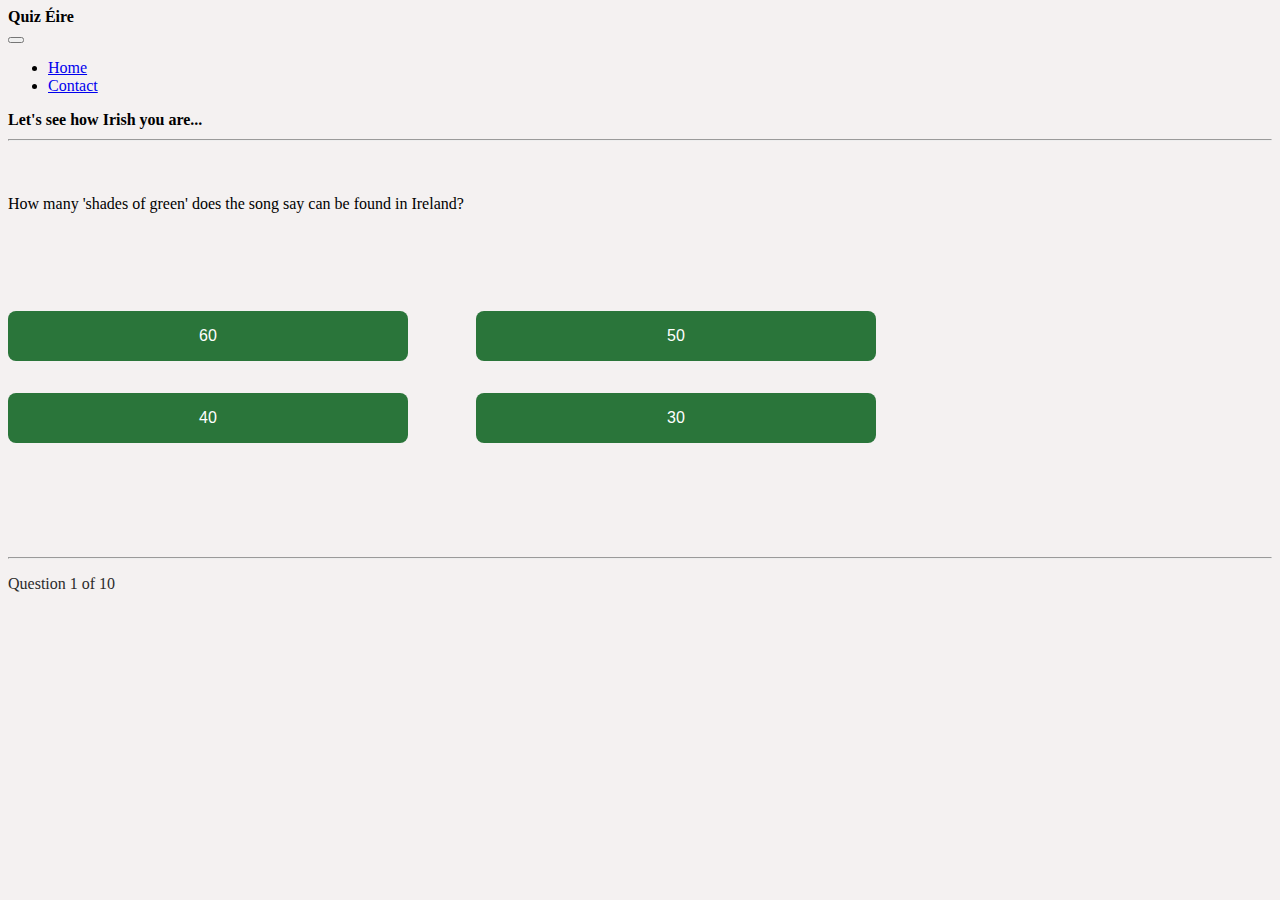
<file: index.html>
<html>
<!--page header displaying the title-->
<head lang="en">
    <meta charset="UTF-8">
    <title>Quiz Éire</title>
    <link rel="stylesheet" href="https://stackpath.bootstrapcdn.com/bootstrap/4.1.3/css/bootstrap.min.css"
        integrity="sha384-MCw98/SFnGE8fJT3GXwEOngsV7Zt27NXFoaoApmYm81iuXoPkFOJwJ8ERdknLPMO" crossorigin="anonymous">
    <link rel="stylesheet" type="text/css" href="assets/css/style.css">
</head>

<body>
    <!--navigation bar--> 
    <nav class="navbar navbar-expand-lg navbar-dark bg-dark">
        <h1 class="text-light">Quiz Éire</h1>
        <button class="navbar-toggler" type="button" data-toggle="collapse" data-target="#navbarSupportedContent"
            aria-controls="navbarSupportedContent" aria-expanded="false" aria-label="Toggle navigation">
            <span class="navbar-toggler-icon"></span>
        </button>
        <div class="collapse navbar-collapse justify-content-end" id="navbarSupportedContent">
            <ul class="navbar-nav">
                <li class="nav-item active">
                    <a class="nav-link" href="/">Home</a>
                </li>
                <li class="nav-item">
                    <a class="nav-link" href="contact.html">Contact</a>
                </li>
            </ul>
        </div>
    </nav>
    <!--a brief line displayed about the site-->
    <div class="container">
        <div id="quiz">
            <h1>Let's see how Irish you are...</h1>
            <hr style="margin-bottom: 20px">
            ​
            <p id="question"></p>
            ​
            <div class="buttons">
                <button id="btn0"><span id="choice0"></span></button>
                <button id="btn1"><span id="choice1"></span></button>
                <button id="btn2"><span id="choice2"></span></button>
                <button id="btn3"><span id="choice3"></span></button>
            </div>
            ​
            <hr style="margin-top: 5rem">
            <footer>
                <p id="progress">Question x of y</p>
            </footer>
        </div>
    </div>
    ​
    <script src="https://code.jquery.com/jquery-3.3.1.min.js"
        integrity="sha256-FgpCb/KJQlLNfOu91ta32o/NMZxltwRo8QtmkMRdAu8=" crossorigin="anonymous"></script>
    <script src="https://cdnjs.cloudflare.com/ajax/libs/popper.js/1.14.3/umd/popper.min.js"
        integrity="sha384-ZMP7rVo3mIykV+2+9J3UJ46jBk0WLaUAdn689aCwoqbBJiSnjAK/l8WvCWPIPm49" crossorigin="anonymous">
    </script>
    <script src="https://stackpath.bootstrapcdn.com/bootstrap/4.1.3/js/bootstrap.min.js"
        integrity="sha384-ChfqqxuZUCnJSK3+MXmPNIyE6ZbWh2IMqE241rYiqJxyMiZ6OW/JmZQ5stwEULTy" crossorigin="anonymous">
    </script>
    ​
    <script src="assets/js/quiz.js"></script>
    ​
</body>

</html>
</file>
<file: assets/css/style.css>
* {
    font-size: 1rem;
}

body {
    background-color: #f4f1f1;
}

.grid {
    width: 60rem;
    height: 50rem;
    margin: 0 auto;
    background-color: #fff;
    padding: 1rem 5rem 5rem 5rem;
    border: 0.5rem solid #cbcbcb;
}

.grid h1 {
    font-family: "sans-serif";
    background-color: rgb(42, 121, 59);
    font-size: 6rem;
    text-align: center;
    color: #ffffff;
    padding: 0.5rem 0;
}

#score {
    color: rgb(42, 117, 58);
    text-align: center;
    font-size: 3rem;
}

.grid #question {
    font-family: "monospace";
    font-size: 3rem;
    color: rgb(42, 117, 58);
}

.buttons {
    margin-top: 3rem;
}

#btn0,
#btn1,
#btn2,
#btn3 {
    background-color: rgb(42, 117, 58);
    width: 25rem;
    font-size: 2rem;
    color: #fff;
    margin: 1rem 4rem 1rem 0;
    padding: 1rem 1rem;
    border-radius: 8px;
    display: inline-block;
    border: none;

}

#btn0:hover,
#btn1:hover,
#btn2:hover,
#btn3:hover {
    cursor: pointer;
    background-color: rgba(42, 117, 58, 0.616);
    border: none;
}

#btn0:focus,
#btn1:focus,
#btn2:focus,
#btn3:focus {
    outline: 0;
}

.button:active {
    position: relative;
}

#progress {
    color: #2b2b2b;
    font-size: 1rem;
}
</file>
